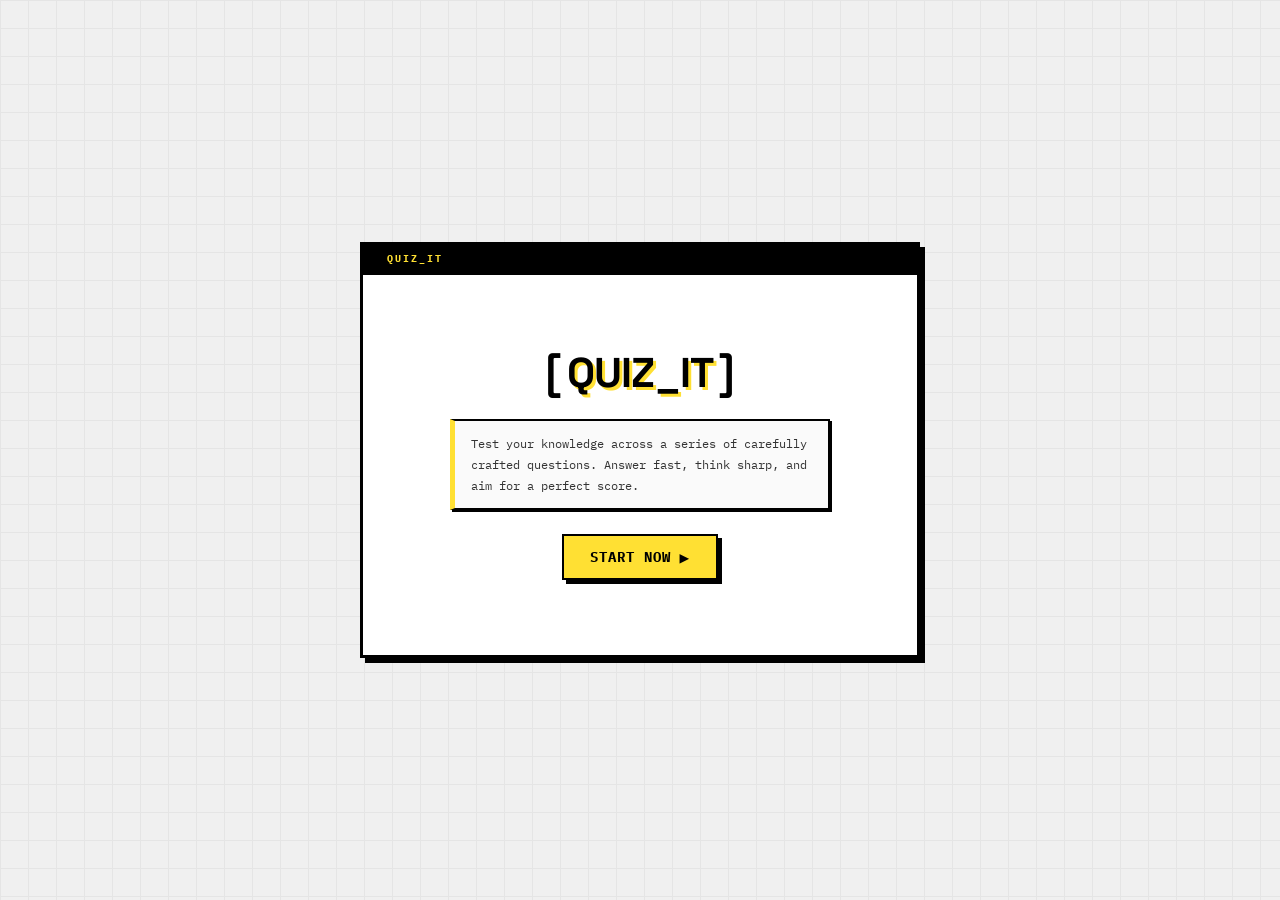
<file: index.html>
<!DOCTYPE html>
<html lang="en">

<head>
    <meta charset="UTF-8">
    <meta name="viewport" content="width=device-width, initial-scale=1.0">
    <link rel="preconnect" href="https://fonts.googleapis.com">
    <link rel="preconnect" href="https://fonts.gstatic.com" crossorigin>
    <link
        href="https://fonts.googleapis.com/css2?family=Space+Grotesk:wght@700;800;900&family=IBM+Plex+Mono:wght@400;600;700&display=swap"
        rel="stylesheet">
    <title>QUIZ_IT</title>
    <link rel="stylesheet" href="css/main.css">
    <link rel="stylesheet" href="css/screen.css">

    <link rel="stylesheet" href="css/quiz_screen.css">
    <link rel="stylesheet" href="css/level_screen.css">
    <link rel="stylesheet" href="css/result_screen.css">
    <link rel="stylesheet" href="css/stat_screen.css">

    <link rel="stylesheet" href="css/ans_container.css">
    <link rel="stylesheet" href="css/buttons.css">
    <link rel="stylesheet" href="css/progress_bar.css">

    <link rel="stylesheet" href="css/mobile_view.css">
</head>

<body>

    <div class="container">

        <!-- HEADER BAR -->
        <div class="nb-header-bar">
            QUIZ_IT
        </div>

        <!-- START SCREEN -->
        <div class="screen screen-active" id="start-screen">
            <div class="start-inner">
                <div class="logo-block">
                    <span class="logo-bracket">[</span>
                    <h1 class="logo-text">QUIZ_IT</h1>
                    <span class="logo-bracket">]</span>
                </div>
                <p class="start-desc">
                    Test your knowledge across a series of carefully crafted questions.
                    Answer fast, think sharp, and aim for a perfect score.
                </p>
                <button id="start-btn" class="btn btn-primary">
                    START NOW <span class="btn-arrow">▶</span>
                </button>
            </div>
        </div>
        <!--Topic Screen-->
        <div class="screen" id="topic-screen">
            <h2 class="topic-header">Select the Topic</h2>
            <div class="topic-grid">
                <!--Dynamically Filled-->
            </div>
        </div>
        <!-- Levels Screen -->
        <div class="screen" id="level-screen">
            <h2 class="level-header">Select Level</h2>
            <div class="level-grid">
                <!-- dynamically filled -->
            </div>
        </div>
        <!-- QUIZ SCREEN -->
        <div class="screen" id="quiz-screen">
            <div class="quiz-header">
                <div class="quiz-meta">
                    <span class="meta-tag">Q <span id="current-question">1</span> / <span
                            id="question-length">5</span></span>
                    <span class="meta-score">SCORE <span id="score">0</span></span>
                </div>
                <h2 id="question-text">Question for the quiz</h2>
            </div>

            <div id="answer-container" class="answer-container">
                <!-- Answer Buttons injected by JS -->
            </div>

            <div class="progress-bar">
                <div class="progress" id="progress"></div>
            </div>
        </div>

        <!-- RESULT SCREEN -->
        <div class="screen" id="result-screen">
            <div class="result-inner">
                <div class="result-tag">// RESULTS</div>
                <h1 class="result-title">QUIZ COMPLETE</h1>
                <div class="score-display">
                    <span class="score-num" id="final-score">0</span>
                    <span class="score-sep">/</span>
                    <span class="score-max" id="max-score">5</span>
                </div>
                <div class="result-message" id="result-message">
                    Final message
                </div>
                <button id="restart-btn" class="btn btn-secondary">
                    RESTART <span class="btn-arrow">↺</span>
                </button>
            </div>
        </div>

    </div>
    <script src="js/const.js"></script>
    <script src="js/quizData.js"></script>
    <script src="js/levels.js"></script>

    <script src="js/screens.js"></script>
    <script src="js/results.js"></script>
    <script src="js/ans_handler.js"></script>

    <script src="js/startup.js"></script>
</body>

</html>
</file>
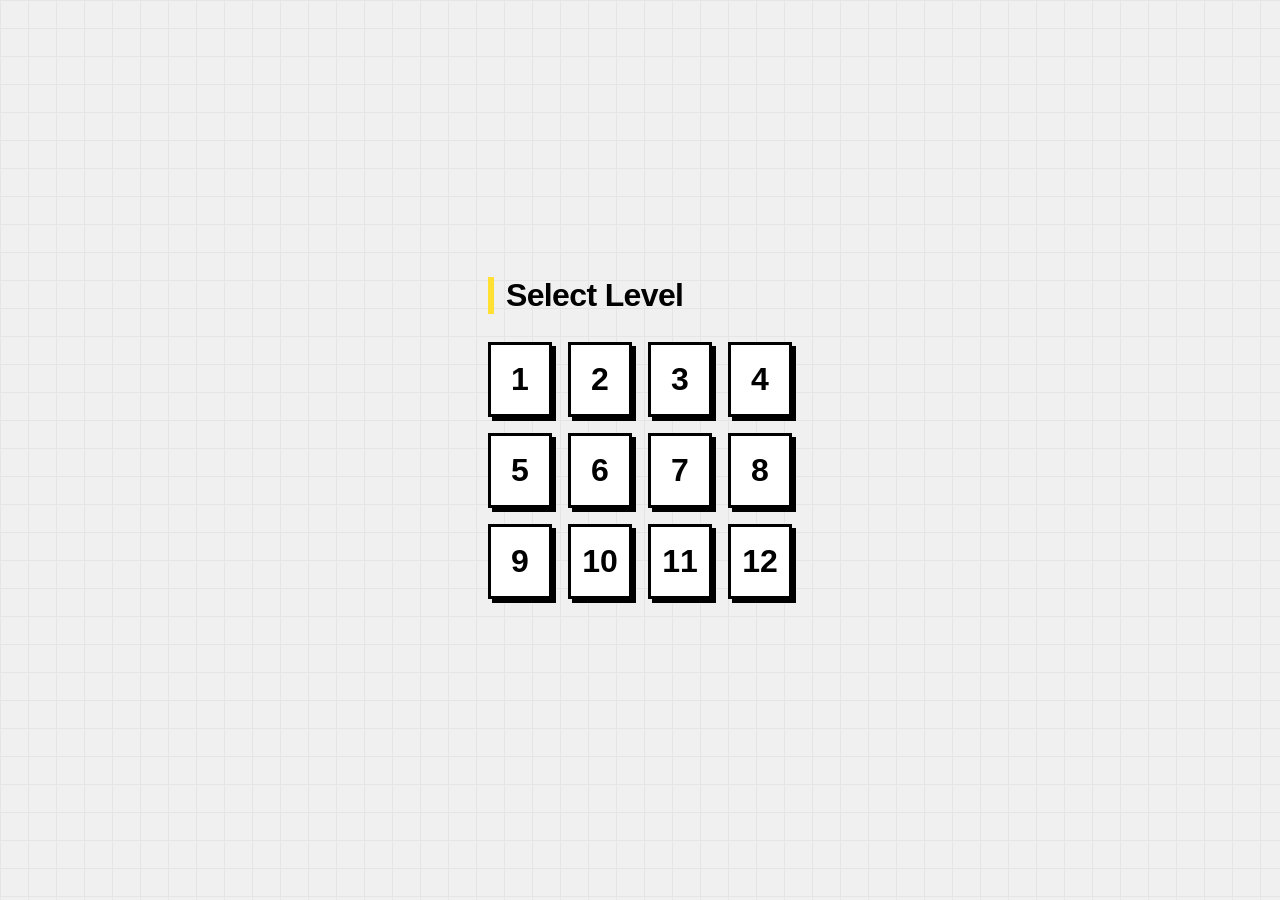
<file: test.html>
<!DOCTYPE html>
<html lang="en">

<head>
    <meta charset="UTF-8">
    <meta name="viewport" content="width=device-width, initial-scale=1.0">
    <title>Document</title>
</head>

<body>
    <style>
        :root {
            --yellow: #ffe033;
            --yellow-dim: #e6c800;
            --green: #b8ff4f;
            --red: #ff4545;
            --black: #000;
            --white: #fff;
            --gray-light: #f5f5f5;
            --gray-mid: #e0e0e0;
            --text-primary: #000;
            --text-secondary: #333;
            --text-muted: #666;
            --text-subtle: #999;

            --font-display: 'Space Grotesk', sans-serif;
            --font-mono: 'IBM Plex Mono', monospace;

            --border-size: 3px;
            --shadow-size: 5px;
            --shadow-color: var(--black);
        }

        *,
        *::before,
        *::after {
            padding: 0;
            margin: 0;
            box-sizing: border-box;
        }

        body {
            background: #f0f0f0;
            background-image:
                linear-gradient(#e5e5e5 1px, transparent 1px),
                linear-gradient(90deg, #e5e5e5 1px, transparent 1px);
            background-size: 28px 28px;
            color: var(--text-primary);
            font-family: var(--font-mono);
            display: flex;
            justify-content: center;
            align-items: center;
            min-height: 100vh;
            padding: 1.5rem;
            -webkit-font-smoothing: antialiased;
            -moz-osx-font-smoothing: grayscale;
        }

        /* Level Screen */
        #level-screen {
            text-align: center;
        }

        .level-header {
            font-family: var(--font-display);
            font-size: 2rem;
            font-weight: 900;
            margin-bottom: 1.8rem;
            letter-spacing: -0.02em;
            border-left: 6px solid var(--yellow);
            padding-left: 0.75rem;
            text-align: left;
        }

        .level-grid {
            display: grid;
            grid-template-columns: repeat(4, 1fr);
            gap: 1rem;
            margin: 1.5rem 0;
        }

        .level-card {
            background: var(--white);
            border: 3px solid var(--black);
            box-shadow: 4px 4px 0 var(--black);
            font-family: var(--font-display);
            width: 4rem;
            font-size: 2rem;
            font-weight: 900;
            padding: 1rem 0;
            cursor: pointer;
            transition: transform 0.08s ease, box-shadow 0.08s ease;
            color: var(--black);
            text-align: center;
        }

        .level-card:hover {
            transform: translate(-2px, -2px);
            box-shadow: 6px 6px 0 var(--black);
            background: var(--yellow);
        }

        .level-card:active {
            transform: translate(2px, 2px);
            box-shadow: 2px 2px 0 var(--black);
        }

        @media (max-width: 480px) {
            .level-grid {
                gap: 0.7rem;
            }

            .level-card {
                font-size: 1.5rem;
                padding: 0.7rem 0;
            }

            .level-header {
                font-size: 1.5rem;
            }
        }
    </style>
    <!-- Levels Screen -->
    <div class="screen" id="level-screen">
        <h2 class="level-header">Select Level</h2>

        <div class="level-grid">
            <button class="level-card" id="level-1">1</button>
            <button class="level-card" id="level-2">2</button>
            <button class="level-card" id="level-3">3</button>
            <button class="level-card" id="level-4">4</button>

            <button class="level-card" id="level-5">5</button>
            <button class="level-card" id="level-6">6</button>
            <button class="level-card" id="level-7">7</button>
            <button class="level-card" id="level-8">8</button>

            <button class="level-card" id="level-9">9</button>
            <button class="level-card" id="level-10">10</button>
            <button class="level-card" id="level-11">11</button>
            <button class="level-card" id="level-12">12</button>
        </div>
    </div>
</body>

</html>
</file>
<file: css/main.css>
:root {
            --yellow: #ffe033;
            --yellow-dim: #e6c800;
            --green: #b8ff4f;
            --red: #ff4545;
            --black: #000;
            --white: #fff;
            --gray-light: #f5f5f5;
            --gray-mid: #e0e0e0;
            --text-primary: #000;
            --text-secondary: #333;
            --text-muted: #666;
            --text-subtle: #999;

            --font-display: 'Space Grotesk', sans-serif;
            --font-mono: 'IBM Plex Mono', monospace;

            --border-size: 3px;
            --shadow-size: 5px;
            --shadow-color: var(--black);
        }

        *,
        *::before,
        *::after {
            padding: 0;
            margin: 0;
            box-sizing: border-box;
        }

        body {
            background: #f0f0f0;
            background-image:
                linear-gradient(#e5e5e5 1px, transparent 1px),
                linear-gradient(90deg, #e5e5e5 1px, transparent 1px);
            background-size: 28px 28px;
            color: var(--text-primary);
            font-family: var(--font-mono);
            display: flex;
            justify-content: center;
            align-items: center;
            min-height: 100vh;
            padding: 1.5rem;
            -webkit-font-smoothing: antialiased;
            -moz-osx-font-smoothing: grayscale;
        }

        .container {
            width: 100%;
            max-width: 560px;
            background: var(--white);
            border: var(--border-size) solid var(--black);
            box-shadow: var(--shadow-size) var(--shadow-size) 0 var(--black);
            position: relative;
            overflow: hidden;
        }


        .nb-header-bar {
            background: var(--black);
            color: var(--yellow);
            font-family: var(--font-mono);
            font-size: 10px;
            font-weight: 700;
            letter-spacing: 0.2em;
            text-transform: uppercase;
            padding: 0.45rem 1.5rem;
            border-bottom: var(--border-size) solid var(--black);
            display: flex;
            justify-content: space-between;
            align-items: center;
            user-select: none;
        }

        .nb-header-bar span {
            color: #888;
            font-weight: 400;
            letter-spacing: 0.1em;
        }
</file>
<file: css/screen.css>
.screen {
    display: none;
    padding: 2rem 1.75rem;
    animation: popIn 0.25s cubic-bezier(0.22, 0.61, 0.36, 1) both;
}

.screen-active {
    display: block;
}

@keyframes popIn {
    from {
        opacity: 0;
        transform: translateY(10px);
    }

    to {
        opacity: 1;
        transform: translateY(0);
    }
}
</file>
<file: css/quiz_screen.css>
#quiz-screen {
    display: none;
    flex-direction: column;
    gap: 1.25rem;
    min-height: 400px;
}

#quiz-screen.screen-active {
    display: flex;
}

.quiz-header {
    display: flex;
    flex-direction: column;
    gap: 0.85rem;
}

.quiz-meta {
    display: flex;
    justify-content: space-between;
    align-items: center;
    gap: 0.5rem;
    flex-wrap: wrap;
}

.meta-tag {
    font-family: var(--font-mono);
    font-size: 0.68rem;
    font-weight: 700;
    letter-spacing: 0.1em;
    text-transform: uppercase;
    color: var(--yellow);
    background: var(--black);
    border: 2px solid var(--black);
    padding: 0.25rem 0.55rem;
    display: inline-flex;
    align-items: center;
    gap: 0.2rem;
}

.meta-tag span {
    color: var(--yellow);
    font-weight: 700;
}

.meta-score {
    font-family: var(--font-mono);
    font-size: 0.68rem;
    font-weight: 700;
    letter-spacing: 0.1em;
    text-transform: uppercase;
    color: var(--black);
    background: var(--white);
    border: 2px solid var(--black);
    padding: 0.25rem 0.55rem;
    display: inline-flex;
    align-items: center;
    gap: 0.2rem;
}

.meta-score span {
    font-weight: 700;
    color: var(--black);
}

#question-text {
    font-family: var(--font-display);
    font-size: 1.3rem;
    font-weight: 900;
    color: var(--black);
    line-height: 1.4;
    letter-spacing: -0.01em;
    padding-bottom: 0.85rem;
    border-bottom: 3px solid var(--black);
}
</file>
<file: css/level_screen.css>
#level-screen {
    text-align: center;
}

.level-header {
    font-family: var(--font-display);
    font-size: 2rem;
    font-weight: 900;
    margin-bottom: 1.8rem;
    letter-spacing: -0.02em;
    border-left: 6px solid var(--yellow);
    padding-left: 0.75rem;
    text-align: left;
}

.level-grid {
    display: grid;
    grid-template-columns: repeat(4, 1fr);
    gap: 1rem;
    margin: 1.5rem 0;
}

.level-card {
    background: var(--white);
    border: 3px solid var(--black);
    box-shadow: 4px 4px 0 var(--black);
    font-family: var(--font-display);
    font-size: 2rem;
    font-weight: 900;
    padding: 1rem 0;
    cursor: pointer;
    transition: transform 0.08s ease, box-shadow 0.08s ease;
    color: var(--black);
    text-align: center;
}

.level-card:hover {
    transform: translate(-2px, -2px);
    box-shadow: 6px 6px 0 var(--black);
    background: var(--yellow);
}

.level-card:active {
    transform: translate(2px, 2px);
    box-shadow: 2px 2px 0 var(--black);
}

@media (max-width: 480px) {
    .level-grid {
        gap: 0.7rem;
    }

    .level-card {
        font-size: 1.5rem;
        padding: 0.7rem 0;
    }

    .level-header {
        font-size: 1.5rem;
    }
}
</file>
<file: css/result_screen.css>
#result-screen {
    min-height: 380px;
    display: none;
    align-items: center;
    justify-content: center;
    text-align: center;
}

#result-screen.screen-active {
    display: flex;
}

.result-inner {
    display: flex;
    flex-direction: column;
    align-items: center;
    gap: 1rem;
    width: 100%;
}

.result-tag {
    font-family: var(--font-mono);
    font-size: 0.7rem;
    font-weight: 700;
    letter-spacing: 0.2em;
    text-transform: uppercase;
    color: var(--text-muted);
}

.result-title {
    font-family: var(--font-display);
    font-size: 2rem;
    font-weight: 900;
    letter-spacing: -0.02em;
    color: var(--black);
    text-shadow: 2px 2px 0 var(--yellow);
    margin-bottom: 0.25rem;
}

.score-display {
    display: flex;
    align-items: baseline;
    gap: 0.15rem;
    padding: 0.6rem 1.8rem;
    border: var(--border-size) solid var(--black);
    box-shadow: 4px 4px 0 var(--yellow);
    background: var(--white);
}

.score-num {
    font-family: var(--font-display);
    font-size: 4.5rem;
    font-weight: 900;
    color: var(--black);
    line-height: 1;
    letter-spacing: -0.03em;
}

.score-sep {
    font-size: 2.5rem;
    color: #ccc;
    font-family: var(--font-display);
    font-weight: 900;
    line-height: 1;
}

.score-max {
    font-family: var(--font-display);
    font-size: 2.5rem;
    font-weight: 900;
    color: #aaa;
    line-height: 1;
}

.result-message {
    font-family: var(--font-mono);
    font-size: 0.75rem;
    color: var(--text-secondary);
    line-height: 1.7;
    max-width: 320px;
    text-align: left;
    background: #fafafa;
    border: 2px solid var(--black);
    border-left: 5px solid var(--yellow);
    padding: 0.7rem 0.9rem;
    box-shadow: 2px 2px 0 var(--black);
}
</file>
<file: css/stat_screen.css>
#start-screen {
    min-height: 380px;
    display: none;
    align-items: center;
    justify-content: center;
    text-align: center;
}

#start-screen.screen-active {
    display: flex;
}

.start-inner {
    display: flex;
    flex-direction: column;
    align-items: center;
    gap: 1.5rem;
    width: 100%;
}

.logo-block {
    display: flex;
    align-items: center;
    gap: 0.35rem;
}

.logo-bracket {
    font-family: var(--font-display);
    font-size: 2.8rem;
    font-weight: 900;
    color: var(--black);
    line-height: 1;
}

.logo-text {
    font-family: var(--font-display);
    font-size: 2.6rem;
    font-weight: 900;
    letter-spacing: -0.02em;
    color: var(--black);
    text-shadow: 3px 3px 0 var(--yellow);
    line-height: 1;
}

.start-desc {
    font-family: var(--font-mono);
    font-size: 0.78rem;
    font-weight: 400;
    color: var(--text-secondary);
    line-height: 1.7;
    max-width: 380px;
    border-left: 4px solid var(--yellow);
    padding-left: 1rem;
    text-align: left;
    background: #fafafa;
    padding: 0.75rem 1rem;
    border: 2px solid var(--black);
    border-left: 5px solid var(--yellow);
    box-shadow: 2px 2px 0 var(--black);
}
</file>
<file: css/ans_container.css>
.answer-container {
    display: flex;
    flex-direction: column;
    gap: 0.55rem;
    flex: 1;
}

.answer-btn {
    background: var(--white);
    color: var(--black);
    font-family: var(--font-mono);
    font-size: 0.8rem;
    font-weight: 700;
    text-align: left;
    padding: 0.7rem 0.85rem;
    border: 2.5px solid var(--black);
    box-shadow: 3px 3px 0 var(--black);
    cursor: pointer;
    transition: transform 0.07s ease, box-shadow 0.07s ease, background 0.1s ease;
    display: flex;
    align-items: center;
    gap: 0.7rem;
    user-select: none;
    -webkit-tap-highlight-color: transparent;
}

.answer-btn:focus-visible {
    outline: 3px solid var(--yellow);
    outline-offset: 2px;
}

/* Index badge */
.answer-badge {
    display: inline-flex;
    align-items: center;
    justify-content: center;
    min-width: 1.5rem;
    height: 1.5rem;
    background: var(--black);
    color: var(--white);
    font-family: var(--font-mono);
    font-size: 0.7rem;
    font-weight: 700;
    flex-shrink: 0;
    transition: background 0.1s ease, color 0.1s ease;
    letter-spacing: 0;
}

.answer-btn:hover {
    background: #fafafa;
    transform: translate(-2px, -2px);
    box-shadow: 5px 5px 0 var(--black);
}

.answer-btn:active {
    transform: translate(2px, 2px);
    box-shadow: 1px 1px 0 var(--black);
}

/* Correct state */
.answer-btn.correct {
    background: var(--green) !important;
    border-color: var(--black);
    box-shadow: 3px 3px 0 var(--black);
    color: var(--black);
    transform: translate(-1px, -1px);
    cursor: default;
    pointer-events: none;
}

.answer-btn.correct .answer-badge {
    background: var(--black);
    color: var(--green);
}

/* Wrong state */
.answer-btn.wrong {
    background: var(--red) !important;
    border-color: var(--black);
    box-shadow: 3px 3px 0 var(--black);
    color: var(--white);
    cursor: default;
    pointer-events: none;
}

.answer-btn.wrong .answer-badge {
    background: var(--white);
    color: var(--red);
}

.answer-btn:disabled {
    pointer-events: none;
}

/* Keep non-selected buttons visible but not clickable after choice */
.answer-container.locked .answer-btn {
    pointer-events: none;
    opacity: 0.55;
}

.answer-container.locked .answer-btn.correct,
.answer-container.locked .answer-btn.wrong {
    opacity: 1;
}
</file>
<file: css/buttons.css>
.btn {
    display: inline-flex;
    align-items: center;
    gap: 0.5rem;
    padding: 0.7rem 1.4rem;
    font-family: var(--font-mono);
    font-size: 0.82rem;
    font-weight: 700;
    letter-spacing: 0.08em;
    text-transform: uppercase;
    border: 2.5px solid var(--black);
    cursor: pointer;
    transition: transform 0.08s ease, box-shadow 0.08s ease;
    position: relative;
    user-select: none;
    -webkit-tap-highlight-color: transparent;
}

.btn:focus-visible {
    outline: 3px solid var(--yellow);
    outline-offset: 2px;
}

.btn-primary {
    background: var(--yellow);
    color: var(--black);
    box-shadow: 4px 4px 0 var(--black);
    font-size: 0.85rem;
    padding: 0.75rem 1.6rem;
}

.btn-primary:hover {
    transform: translate(-2px, -2px);
    box-shadow: 6px 6px 0 var(--black);
}

.btn-primary:active {
    transform: translate(3px, 3px);
    box-shadow: 1px 1px 0 var(--black);
}

.btn-secondary {
    background: var(--white);
    color: var(--black);
    box-shadow: 4px 4px 0 var(--black);
    border-color: var(--black);
}

.btn-secondary:hover {
    transform: translate(-2px, -2px);
    box-shadow: 6px 6px 0 var(--black);
}

.btn-secondary:active {
    transform: translate(3px, 3px);
    box-shadow: 1px 1px 0 var(--black);
}

.btn-arrow {
    font-size: 1rem;
    line-height: 1;
}
</file>
<file: css/progress_bar.css>
.progress-bar {
    height: 12px;
    background: var(--white);
    border: 2.5px solid var(--black);
    box-shadow: 2px 2px 0 var(--black);
    margin-top: auto;
    overflow: hidden;
}

.progress {
    height: 100%;
    width: 0%;
    background: var(--yellow);
    transition: width 0.4s cubic-bezier(0.4, 0, 0.2, 1);
    background-image: repeating-linear-gradient(45deg,
            transparent,
            transparent 6px,
            rgba(0, 0, 0, 0.1) 6px,
            rgba(0, 0, 0, 0.1) 12px);
    border-right: 2px solid var(--black);
}
</file>
<file: css/mobile_view.css>
@media (max-width: 480px) {
    body {
        padding: 0.75rem;
        background-size: 20px 20px;
    }

    .screen {
        padding: 1.5rem 1.1rem;
    }

    .logo-text {
        font-size: 2rem;
    }

    .logo-bracket {
        font-size: 2.2rem;
    }

    #question-text {
        font-size: 1.1rem;
    }

    .score-num {
        font-size: 3.5rem;
    }

    .score-sep,
    .score-max {
        font-size: 2rem;
    }

    .result-title {
        font-size: 1.5rem;
    }

    .btn {
        padding: 0.6rem 1.1rem;
        font-size: 0.75rem;
    }

    .btn-primary {
        padding: 0.65rem 1.3rem;
        font-size: 0.78rem;
    }

    :root {
        --shadow-size: 4px;
    }

    .answer-btn {
        font-size: 0.74rem;
        padding: 0.6rem 0.7rem;
    }
}
</file>
